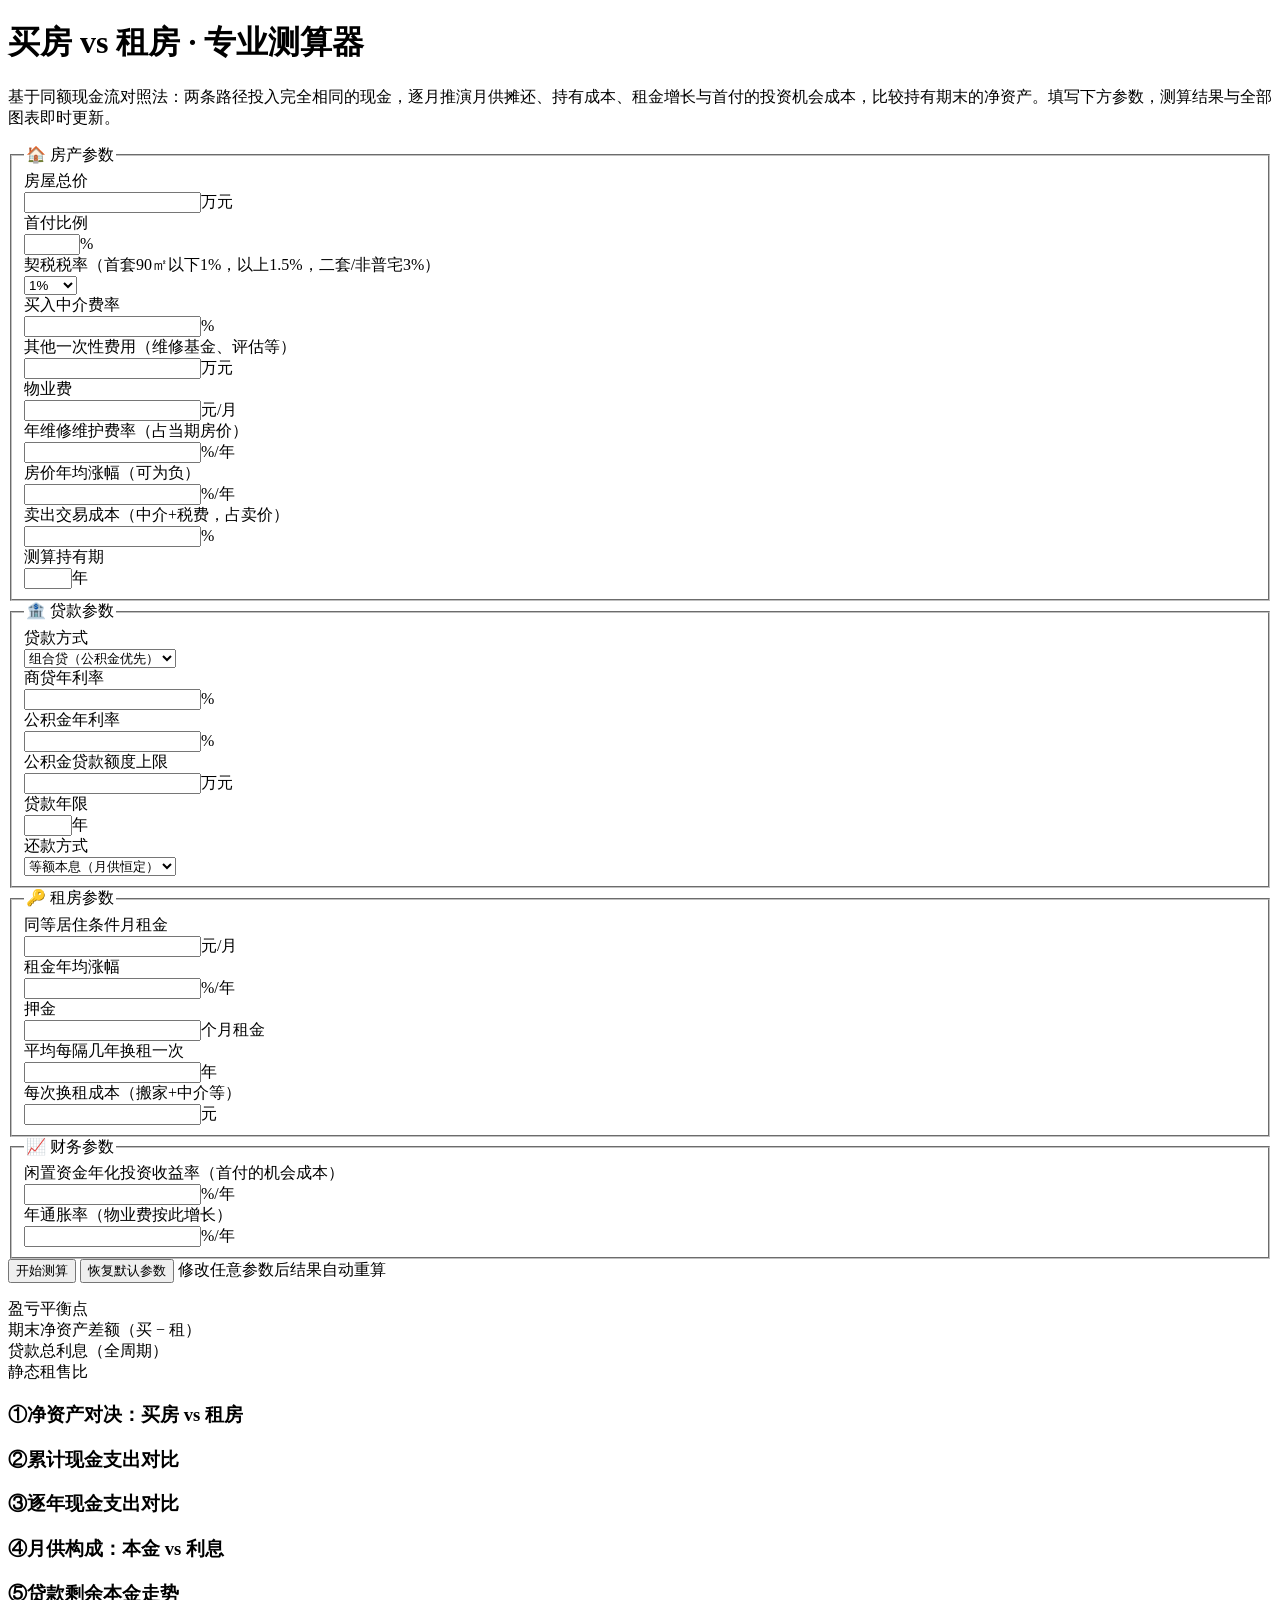
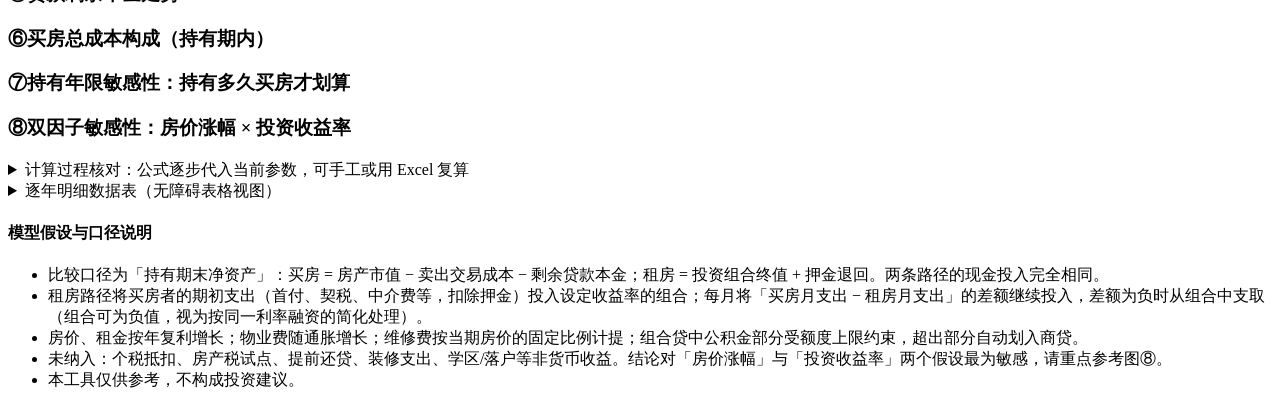
<file: src/index.template.html>
<!DOCTYPE html>
<html lang="zh-CN">
<head>
<meta charset="UTF-8">
<meta name="viewport" content="width=device-width, initial-scale=1">
<title>买房 vs 租房 · 专业测算器</title>
<!-- 站点图标：内联 data URI，保证单文件离线打开时同样显示 -->
<link rel="icon" type="image/svg+xml" href="[data-uri]">
<!-- 不支持 SVG 图标的浏览器与 iOS 主屏图标的 PNG 回退（仅在线访问时生效） -->
<link rel="alternate icon" type="image/png" sizes="32x32" href="favicon-32.png">
<link rel="apple-touch-icon" sizes="180x180" href="apple-touch-icon.png">
<style>
/*__STYLE__*/
</style>
</head>
<body>
<div class="wrap">

  <header class="hero">
    <h1>买房 vs 租房 · 专业测算器</h1>
    <p>基于同额现金流对照法：两条路径投入完全相同的现金，逐月推演月供摊还、持有成本、租金增长与首付的投资机会成本，比较持有期末的净资产。填写下方参数，测算结果与全部图表即时更新。</p>
  </header>

  <section aria-label="参数输入">
    <div class="form-grid">

      <fieldset class="card">
        <legend>🏠 房产参数</legend>
        <div class="field"><label for="price">房屋总价</label>
          <div class="row"><input id="price" type="number" min="0" step="10"><span class="unit">万元</span></div></div>
        <div class="field"><label for="downPct">首付比例</label>
          <div class="row"><input id="downPct" type="number" min="0" max="100" step="5"><span class="unit">%</span></div></div>
        <div class="field"><label for="deedTaxPct">契税税率（首套90㎡以下1%，以上1.5%，二套/非普宅3%）</label>
          <div class="row"><select id="deedTaxPct"><option value="1">1%</option><option value="1.5">1.5%</option><option value="3">3%</option></select></div></div>
        <div class="field"><label for="buyAgentPct">买入中介费率</label>
          <div class="row"><input id="buyAgentPct" type="number" min="0" step="0.1"><span class="unit">%</span></div></div>
        <div class="field"><label for="otherOneOff">其他一次性费用（维修基金、评估等）</label>
          <div class="row"><input id="otherOneOff" type="number" min="0" step="0.1"><span class="unit">万元</span></div></div>
        <div class="field"><label for="propertyFeeMonthly">物业费</label>
          <div class="row"><input id="propertyFeeMonthly" type="number" min="0" step="10"><span class="unit">元/月</span></div></div>
        <div class="field"><label for="maintPctYearly">年维修维护费率（占当期房价）</label>
          <div class="row"><input id="maintPctYearly" type="number" min="0" step="0.1"><span class="unit">%/年</span></div></div>
        <div class="field"><label for="homeGrowthPct">房价年均涨幅（可为负）</label>
          <div class="row"><input id="homeGrowthPct" type="number" step="0.5"><span class="unit">%/年</span></div></div>
        <div class="field"><label for="sellCostPct">卖出交易成本（中介+税费，占卖价）</label>
          <div class="row"><input id="sellCostPct" type="number" min="0" step="0.5"><span class="unit">%</span></div></div>
        <div class="field"><label for="holdYears">测算持有期</label>
          <div class="row"><input id="holdYears" type="number" min="1" max="50" step="1"><span class="unit">年</span></div></div>
      </fieldset>

      <fieldset class="card">
        <legend>🏦 贷款参数</legend>
        <div class="field"><label for="loanMode">贷款方式</label>
          <div class="row"><select id="loanMode">
            <option value="combo">组合贷（公积金优先）</option>
            <option value="comm">纯商业贷款</option>
            <option value="pf">纯公积金贷款</option>
          </select></div></div>
        <div class="field"><label for="commRatePct">商贷年利率</label>
          <div class="row"><input id="commRatePct" type="number" min="0" step="0.05"><span class="unit">%</span></div></div>
        <div class="field"><label for="pfRatePct">公积金年利率</label>
          <div class="row"><input id="pfRatePct" type="number" min="0" step="0.05"><span class="unit">%</span></div></div>
        <div class="field"><label for="pfCap">公积金贷款额度上限</label>
          <div class="row"><input id="pfCap" type="number" min="0" step="10"><span class="unit">万元</span></div></div>
        <div class="field"><label for="loanYears">贷款年限</label>
          <div class="row"><input id="loanYears" type="number" min="1" max="30" step="1"><span class="unit">年</span></div></div>
        <div class="field"><label for="repayMethod">还款方式</label>
          <div class="row"><select id="repayMethod">
            <option value="annuity">等额本息（月供恒定）</option>
            <option value="linear">等额本金（月供递减）</option>
          </select></div></div>
        <div class="loan-live" id="loanLive"></div>
      </fieldset>

      <fieldset class="card">
        <legend>🔑 租房参数</legend>
        <div class="field"><label for="monthlyRent">同等居住条件月租金</label>
          <div class="row"><input id="monthlyRent" type="number" min="0" step="100"><span class="unit">元/月</span></div></div>
        <div class="field"><label for="rentGrowthPct">租金年均涨幅</label>
          <div class="row"><input id="rentGrowthPct" type="number" step="0.5"><span class="unit">%/年</span></div></div>
        <div class="field"><label for="depositMonths">押金</label>
          <div class="row"><input id="depositMonths" type="number" min="0" step="1"><span class="unit">个月租金</span></div></div>
        <div class="field"><label for="moveEveryYears">平均每隔几年换租一次</label>
          <div class="row"><input id="moveEveryYears" type="number" min="1" step="1"><span class="unit">年</span></div></div>
        <div class="field"><label for="moveCost">每次换租成本（搬家+中介等）</label>
          <div class="row"><input id="moveCost" type="number" min="0" step="500"><span class="unit">元</span></div></div>
      </fieldset>

      <fieldset class="card">
        <legend>📈 财务参数</legend>
        <div class="field"><label for="investReturnPct">闲置资金年化投资收益率（首付的机会成本）</label>
          <div class="row"><input id="investReturnPct" type="number" step="0.5"><span class="unit">%/年</span></div></div>
        <div class="field"><label for="inflationPct">年通胀率（物业费按此增长）</label>
          <div class="row"><input id="inflationPct" type="number" step="0.5"><span class="unit">%/年</span></div></div>
      </fieldset>

    </div>

    <div class="actions">
      <button class="primary" id="btnCalc">开始测算</button>
      <button class="ghost" id="btnReset">恢复默认参数</button>
      <span class="autonote">修改任意参数后结果自动重算</span>
    </div>
    <div class="notice" id="notice" role="alert"></div>
  </section>

  <section id="results" aria-label="测算结果">
    <div class="banner" id="banner">
      <p class="verdict" id="verdict"></p>
      <p class="explain" id="verdictExplain"></p>
    </div>

    <div class="tiles">
      <div class="tile"><div class="label">盈亏平衡点</div><div class="value" id="tileBreakEven"></div><div class="sub" id="tileBreakEvenSub"></div></div>
      <div class="tile"><div class="label">期末净资产差额（买 − 租）</div><div class="value" id="tileDiff"></div><div class="sub" id="tileDiffSub"></div></div>
      <div class="tile"><div class="label">贷款总利息（全周期）</div><div class="value" id="tileInterest"></div><div class="sub" id="tileInterestSub"></div></div>
      <div class="tile"><div class="label">静态租售比</div><div class="value" id="tileRatio"></div><div class="sub" id="tileRatioSub"></div></div>
    </div>

    <div class="charts">
      <div class="chart-card span2">
        <h3><span class="num">①</span>净资产对决：买房 vs 租房</h3>
        <p class="takeaway" id="tk1"></p>
        <div class="chart tall" id="chartNetWorth"></div>
      </div>
      <div class="chart-card">
        <h3><span class="num">②</span>累计现金支出对比</h3>
        <p class="takeaway" id="tk2"></p>
        <div class="chart" id="chartCumOut"></div>
      </div>
      <div class="chart-card">
        <h3><span class="num">③</span>逐年现金支出对比</h3>
        <p class="takeaway" id="tk3"></p>
        <div class="chart" id="chartAnnualOut"></div>
      </div>
      <div class="chart-card">
        <h3><span class="num">④</span>月供构成：本金 vs 利息</h3>
        <p class="takeaway" id="tk4"></p>
        <div class="chart" id="chartPayment"></div>
      </div>
      <div class="chart-card">
        <h3><span class="num">⑤</span>贷款剩余本金走势</h3>
        <p class="takeaway" id="tk5"></p>
        <div class="chart" id="chartBalance"></div>
      </div>
      <div class="chart-card">
        <h3><span class="num">⑥</span>买房总成本构成（持有期内）</h3>
        <p class="takeaway" id="tk6"></p>
        <div class="chart" id="chartCost"></div>
      </div>
      <div class="chart-card">
        <h3><span class="num">⑦</span>持有年限敏感性：持有多久买房才划算</h3>
        <p class="takeaway" id="tk7"></p>
        <div class="chart" id="chartSweep"></div>
      </div>
      <div class="chart-card span2">
        <h3><span class="num">⑧</span>双因子敏感性：房价涨幅 × 投资收益率</h3>
        <p class="takeaway" id="tk8"></p>
        <div class="chart tall" id="chartHeat"></div>
      </div>
    </div>

    <details class="table-wrap" id="auditWrap">
      <summary>计算过程核对：公式逐步代入当前参数，可手工或用 Excel 复算</summary>
      <div class="audit" id="auditBody"></div>
    </details>

    <details class="table-wrap">
      <summary>逐年明细数据表（无障碍表格视图）</summary>
      <div class="scroll-x"><table class="yearly" id="yearlyTable"></table></div>
      <div class="btn-row">
        <button class="ghost" id="btnCsv">导出逐月明细 CSV（可用 Excel 逐行对账）</button>
      </div>
    </details>

    <footer class="method">
      <h4>模型假设与口径说明</h4>
      <ul>
        <li>比较口径为「持有期末净资产」：买房 = 房产市值 − 卖出交易成本 − 剩余贷款本金；租房 = 投资组合终值 + 押金退回。两条路径的现金投入完全相同。</li>
        <li>租房路径将买房者的期初支出（首付、契税、中介费等，扣除押金）投入设定收益率的组合；每月将「买房月支出 − 租房月支出」的差额继续投入，差额为负时从组合中支取（组合可为负值，视为按同一利率融资的简化处理）。</li>
        <li>房价、租金按年复利增长；物业费随通胀增长；维修费按当期房价的固定比例计提；组合贷中公积金部分受额度上限约束，超出部分自动划入商贷。</li>
        <li>未纳入：个税抵扣、房产税试点、提前还贷、装修支出、学区/落户等非货币收益。结论对「房价涨幅」与「投资收益率」两个假设最为敏感，请重点参考图⑧。</li>
        <li>本工具仅供参考，不构成投资建议。</li>
      </ul>
    </footer>
  </section>

</div>

<script>
/*__ECHARTS__*/
</script>
<script>
/*__CALC__*/
</script>
<script>
/*__APP__*/
</script>
</body>
</html>
</file>
